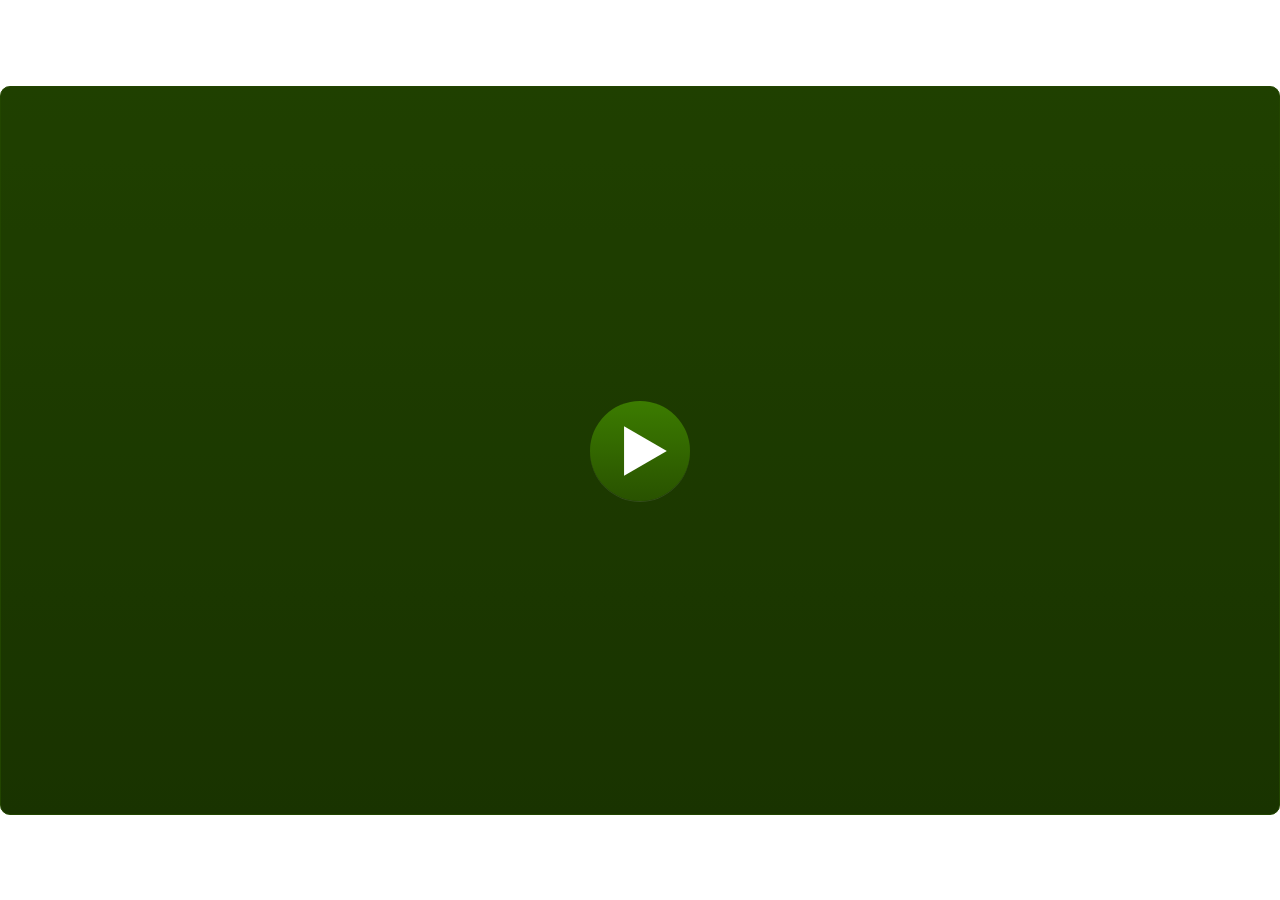
<file: index.html>
﻿<!doctype html>
<html lang="id-ID">
<head>
  <meta charset="utf-8">
  <!-- Created using Storyline 3 - http://www.articulate.com  -->
  <!-- version: 3.20.30234.0 -->
  <title>PILAR final</title>
  <meta http-equiv="x-ua-compatible" content="IE=edge"/>
  <meta name="viewport" content="width=device-width,initial-scale=1,user-scalable=no,shrink-to-fit=no,minimal-ui"/>
  <meta name="apple-mobile-web-app-capable" content="yes"/>
  <style>
    html, body { height: 100%; padding: 0; margin: 0 }
    #app { height: 100%; width: 100%; }
  </style>

  <script>
    window.DS = {};
    window.globals = {
      DATA_PATH_BASE: '',
      HAS_FRAME: true,
      HAS_SLIDE: true,

      lmsPresent: false,
      tinCanPresent: false,
      cmi5Present: false,
      aoSupport: false,
      scale: 'show all',
      captureRc: false,
      browserSize: 'optimal',
      bgColor: '#FFFFFF',
      features: '',
      themeName: 'classic',
      preloaderColor: '#FFFFFF',
      suppressAnalytics: false,
      productChannel: 'perpetual',
      publishSource: 'storyline',
      aid: '',
      cid: '4e39f830-13a8-4e72-bb50-4d7f17fdb47e',
      playerVersion: '3.20.30234.0',
      publishTimestamp: '2024-11-20T01:54:13.5301191Z',
      maxIosVideoElements: 10,
      connectionSettings: { },

      
      parseParams: function(qs) {
        if (window.globals.parsedParams != null) {
          return window.globals.parsedParams;
        }
        qs = (qs || window.location.search.substr(1)).split('+').join(' ');
        var params = {},
            tokens,
            re = /[?&]?([^=]+)=([^&]*)/g;

        while (tokens = re.exec(qs)) {
          params[decodeURIComponent(tokens[1]).trim()] =
            decodeURIComponent(tokens[2]).trim();
        }
        window.globals.parsedParams = params;
        return params;
      }

    };
  </script>
  <script>
    var isIe11 = ('ActiveXObject' in window || window.MSBlobBuilder != null)
      && window.msCrypto != null && !window.ActiveXObject;
    if (isIe11) {
      window.globals.unsupportedBrowser = true;
      document.write(atob('[base64]'));
    }
  </script>
  
  <script>window.THREE = { };</script>
  
</head>
<body style="background: #FFFFFF" class="cs-HTML theme-classic">
  <!-- 360 -->
  <script>!function(){var e,i=/iPhone/i,o=/iPod/i,n=/iPad/i,t=/\biOS-universal(?:.+)Mac\b/i,r=/\bAndroid(?:.+)Mobile\b/i,a=/Android/i,d=/(?:SD4930UR|\bSilk(?:.+)Mobile\b)/i,p=/Silk/i,l=/Windows Phone/i,u=/\bWindows(?:.+)ARM\b/i,b=/BlackBerry/i,s=/BB10/i,c=/Opera Mini/i,f=/\b(CriOS|Chrome)(?:.+)Mobile/i,h=/Mobile(?:.+)Firefox\b/i,v=function(e){return void 0!==e&&"MacIntel"===e.platform&&"number"==typeof e.maxTouchPoints&&e.maxTouchPoints>1&&"undefined"==typeof MSStream};e=function(e){var m={userAgent:"",platform:"",maxTouchPoints:0};e||"undefined"==typeof navigator?"string"==typeof e?m.userAgent=e:e&&e.userAgent&&(m={userAgent:e.userAgent,platform:e.platform,maxTouchPoints:e.maxTouchPoints||0}):m={userAgent:navigator.userAgent,platform:navigator.platform,maxTouchPoints:navigator.maxTouchPoints||0};var g=m.userAgent,y=g.split("[FBAN");void 0!==y[1]&&(g=y[0]),void 0!==(y=g.split("Twitter"))[1]&&(g=y[0]);var A=function(e){return function(i){return i.test(e)}}(g),w={apple:{phone:A(i)&&!A(l),ipod:A(o),tablet:!A(i)&&(A(n)||v(m))&&!A(l),universal:A(t),device:(A(i)||A(o)||A(n)||A(t)||v(m))&&!A(l)},amazon:{phone:A(d),tablet:!A(d)&&A(p),device:A(d)||A(p)},android:{phone:!A(l)&&A(d)||!A(l)&&A(r),tablet:!A(l)&&!A(d)&&!A(r)&&(A(p)||A(a)),device:!A(l)&&(A(d)||A(p)||A(r)||A(a))||A(/\bokhttp\b/i)},windows:{phone:A(l),tablet:A(u),device:A(l)||A(u)},other:{blackberry:A(b),blackberry10:A(s),opera:A(c),firefox:A(h),chrome:A(f),device:A(b)||A(s)||A(c)||A(h)||A(f)},any:!1,phone:!1,tablet:!1};return w.any=w.apple.device||w.android.device||w.windows.device||w.other.device,w.phone=w.apple.phone||w.android.phone||w.windows.phone,w.tablet=w.apple.tablet||w.android.tablet||w.windows.tablet,w}(),"object"==typeof exports&&"undefined"!=typeof module?module.exports=e:"function"==typeof define&&define.amd?define((function(){return e})):this.isMobile=e}();
    window.isMobile.apple.tablet = window.isMobile.apple.tablet ||
      (navigator.platform === 'MacIntel' && navigator.maxTouchPoints > 1);
    window.isMobile.apple.device = window.isMobile.apple.device || window.isMobile.apple.tablet;
    window.isMobile.tablet = window.isMobile.tablet || window.isMobile.apple.tablet;
    window.isMobile.any = window.isMobile.any || window.isMobile.apple.tablet;
  </script>

  <div id="focus-sink" tabindex="-1"></div>

  <div id="preso"></div>
  <script>
    (function() {

      var classTypes = [ 'desktop', 'mobile', 'phone', 'tablet' ];

      var addDeviceClasses = function(prefix, testObj) {
        var curr, i;
        for (i = 0; i < classTypes.length; i++) {
          curr = classTypes[i];
          if (testObj[curr]) {
            document.body.classList.add(prefix + curr);
          }
        }
      };

      var params = window.globals.parseParams(),
          isDevicePreview = params.devicepreview === '1',
          isPhoneOverride = params.deviceType === 'phone' || (isDevicePreview && params.phone == '1'),
          isTabletOverride = (params.deviceType === 'tablet' || isDevicePreview) && !isPhoneOverride,
          isMobileOverride = isPhoneOverride || isTabletOverride;

      var deviceView = {
        desktop: !window.isMobile.any && !isMobileOverride,
        mobile: window.isMobile.any || isMobileOverride,
        phone: isPhoneOverride || (window.isMobile.phone && !isTabletOverride),
        tablet: isTabletOverride || window.isMobile.tablet
      };

      window.globals.deviceView = deviceView;
      window.isMobile.desktop = !window.isMobile.any;
      window.isMobile.mobile = window.isMobile.any;

      addDeviceClasses('view-', deviceView);

    })();
  </script>
  
  <script src='story_content/user.js' type=text/javascript></script>
  <div class="slide-loader"></div>

  <script>
    if (window.globals.deviceView.isMobile) { var doc = document, loader = doc.body.querySelector('.slide-loader'); [ 1, 2, 3 ].forEach(function(n) { var d = doc.createElement('div'); d.style.backgroundColor = window.globals.preloaderColor; d.classList.add('mobile-loader-dot'); d.classList.add('dot' + n); loader.appendChild(d); }); }
  </script>

  <div class="mobile-load-title-overlay" style="display: none">
    <div class="mobile-load-title">PILAR final</div>
  </div>

  <div class="mobile-chrome-warning"></div>

  
<style>
  .warn-connection-dialog {
    display: none;
    background: transparent;
    pointer-events: none;
    position: fixed;
    left: 0;
    top: 0;
    width: 100%;
    height: 100%;
    z-index: 999;
  }

  .warn-connection-content {
    border-radius: 4px;
    background: white;
    border: 1px solid #E7E7E7;
    color: #333333;
    box-shadow: 0 2px 4px rgba(0, 0, 0, 0.25);
    transition: all 150ms ease-out;
    position: absolute;
    white-space: nowrap;
  }

  .view-phone.is-landscape .warn-connection-content {
    left: 23px;
    bottom: 23px;
  }

  .view-tablet.is-landscape .warn-connection-content {
    left: 50%;
    top: 20px;
    transform: translateX(-50%);
  }

  .is-portrait .warn-connection-content {
    transform: translate(-50%, calc(-100% - 15px));
  }

  .warn-connection-content p {
    display: inline-block;
    margin: 0 8px 0 0;
    line-height: 33px;
    font-size: 11px;
  }

  .warn-connection-content svg {
    position: relative;
    vertical-align: middle;
    margin: 0 2px 2px 8px;
  }

  .view-desktop .warn-connection-content {
    left: 1.5em;
    bottom: 1.5em;
  }

  .view-desktop .warn-connection-content p {
    font-size: 1.1em;
  }

  .is-offline .warn-connection-dialog {
    display: block;
  }

  .is-offline .cs-panel * {
    pointer-events: none !important;
  }

  .is-offline .cs-panel {
    pointer-events: all !important;
  }

  .is-offline #nav-controls * {
    pointer-events: none !important;
  }

  .is-offline #nav-controls {
    pointer-events: all !important;
  }
</style>

<div class="warn-connection-dialog">
  <div class="warn-connection-content">
    <svg width="17" height="15" viewBox="0 0 17 15" xmlns="http://www.w3.org/2000/svg">
      <path fill="#8F0000" stroke="white" d="M16.07,12.98 L15.88,12.23 L9.51,1.21 C8.97,0.26,7.6,0.26,7.06,1.21 L0.69,12.23 C0.15,13.16,0.81,14.36,1.91,14.36 H14.65 C15.47,14.36,16.05,13.7,16.07,12.98 Z"/>
      <path fill="white" stroke="white" d="M8.58,5.5 C8.35,5.28,8.5,5.35,8.21,5.32 C8.09,5.35,7.97,5.49,7.96,5.67 C7.97,5.79,7.98,5.92,7.98,6.04 L7.98,6.04 C7.99,6.17,8,6.31,8.01,6.43 L8.01,6.44 C8.03,6.92,8.06,7.41,8.09,7.9 L8.09,7.9 C8.12,8.39,8.14,8.88,8.17,9.37 C8.17,9.39,8.18,9.42,8.2,9.44 C8.23,9.46,8.25,9.47,8.28,9.47 C8.31,9.47,8.34,9.46,8.35,9.44 C8.37,9.43,8.38,9.4,8.39,9.35 L8.39,9.34 C8.39,9.24,8.4,9.15,8.4,9.05 L8.4,9.05 C8.41,8.96,8.41,8.86,8.42,8.75 C8.43,8.44,8.45,8.12,8.47,7.81 L8.47,7.81 C8.49,7.49,8.51,7.18,8.53,6.87 C8.55,6.46,8.56,6.05,8.59,5.64 L8.6,5.62 C8.6,5.57,8.59,5.53,8.58,5.5 L8.21,5.32 Z"/>
      <circle fill="white" stroke="white" cx="8.3" cy="11.35" r="0.3"/>
    </svg>
    <p>You are offline. Trying to reconnect...</p>
  </div>
</div>

<script>
  (function() {
    window.DS.connection = {
      warningShown: false,
      assets: {},
      loadingAssetGroup: false,
      retryDelay: 500
    };

    // @TODO this is POC code and can be cleaned up a bit more if we move forward
    // with the feature



    // The `window.globals.features` variable must be set in `webpack.dev.config` when testing locally - it is not enough
    // to have it in the data - but it must be set there as well.
    var useConnectionMessages = window.AbortController != null &&
      window.location.protocol != 'file:' &&
      window.globals.features.indexOf('ConnectionMessages') != -1;

    window.DS.connection.useConnectionMessages = useConnectionMessages

    var assetCount = 0;
    var checkLoadedId;
    var connectionSettings = window.globals.connectionSettings;

    if (useConnectionMessages && connectionSettings != null) {
      var contentEl = document.querySelector('.warn-connection-content');
      var messageEl = contentEl.querySelector('p')

      if (connectionSettings.useDarkTheme) {
        contentEl.style.borderColor = '#BABBBA';
        contentEl.style.backgroundColor = '#282828';
        contentEl.style.color = '#FFFFFF';
      }

      if (connectionSettings.message != null) {
        messageEl.textContent = window.decodeURIComponent(connectionSettings.message);
      }
    }

    function checkAssetsReady() {
      for (var i in DS.connection.assets) {
        if (!DS.connection.assets[i].success) {
          return false;
        }
      }
      return true;
    }

    function stopAssetGroup() {
      if (!useConnectionMessages) { return; }

      assetCount = 0;

      DS.connection.oldAssetGroup = DS.connection.assets;
      DS.connection.assets = {};
      DS.connection.loadingAssetGroup = false;
      clearInterval(checkLoadedId);
    }

    function startAssetGroup() {
      if (!useConnectionMessages) { return; }
      var ticks = 0;
      clearInterval(checkLoadedId);
      checkLoadedId = setInterval(function() {
        var loaded = 0;
        if (assetCount === 0 && loaded === 0) {
          clearInterval(checkLoadedId);
          return;
        }

        for (var i in DS.connection.assets) {
          if (DS.connection.assets[i].success) {
            loaded++;
          }
        }

        if (assetCount === loaded && checkAssetsReady()) {
          for (var i in DS.connection.assets) {
            if (DS.connection.assets[i].action) {
              DS.connection.assets[i].action();
            }
          }
          hideWarning();
          stopAssetGroup();
        }
      }, 100)
    }

    function requiredAsset(url, action, retry, type) {
      if (!useConnectionMessages) { return; }
      if (DS.connection.assets[url]) { return; }

      DS.connection.assets[url] = {
        success: false, action: action, retry: retry, type: type
      };
      assetCount = Object.keys(DS.connection.assets).length;
      if (!DS.connection.loadingAssetGroup) {
        startAssetGroup();
      }
      DS.connection.loadingAssetGroup = true;
    }

    function assetLoaded(url) {
      if (!useConnectionMessages) { return; }
      if (DS.connection.assets[url]) {
        DS.connection.assets[url].success = true;
      }
    }

    function assetFailed(url) {
      if (!useConnectionMessages) { return; }
      if (!DS.connection.assets[url]) {
        if (/\.js$/.test(url)) {
          setTimeout(function() {
            if (DS.connection.lastSlideLoaded != null) {
              DS.connection.lastSlideLoaded();
            }
          }, DS.connection.retryDelay);
        }
        return;
      }
      if (!DS.connection.warningShown) { showWarning(); }
      if (DS.connection.assets[url].retry) {
        setTimeout(function() {
          if (!DS.connection.assets[url].success) {
            DS.connection.assets[url].retry()
          }
        }, DS.connection.retryDelay);
      }
    }

    function hideWarning() {
      document.body.classList.remove('is-offline');
      DS.connection.warningShown = false;
    }
    DS.connection.hideWarning = hideWarning

    function showWarning(btn) {
      document.body.classList.add('is-offline')
      DS.connection.warningShown = true;
      updateWarningPosition();
    }

    function updateWarningPosition() {
      if (!DS.connection.warningShown) {
        return;
      }

      var isPortrait = document.body.classList.contains('is-portrait');
      var warningEl = document.querySelector('.warn-connection-content');

      if (isPortrait) {
        var slide = document.querySelector('.primary-slide');
        var slideRect = slide.getBoundingClientRect();

        warningEl.style.top = `${slideRect.top}px`
        warningEl.style.left = `${slideRect.left + slideRect.width / 2}px`
      } else {
        warningEl.style.top = null;
        warningEl.style.left = null;
      }

      window.requestAnimationFrame(updateWarningPosition);
    }

    // these will all be noops if the feature flag isn't set in
    // the data and `window.globals.features`
    DS.connection.requiredAsset = requiredAsset;
    DS.connection.assetLoaded = assetLoaded;
    DS.connection.assetFailed = assetFailed;
    DS.connection.stopAssetGroup = stopAssetGroup;
    DS.connection.startAssetGroup = startAssetGroup;
  })();
</script>


  <script>
    
    if (window.autoSpider && window.vInterfaceObject) {
      document.querySelector('.mobile-load-title-overlay').style.display = 'none';
    }
  </script>

  

  <link rel="stylesheet" href="html5/data/css/output.min.css" data-noprefix/>
</body>
<script src="html5/lib/scripts/bootstrapper.min.js"></script>
</html>
</file>
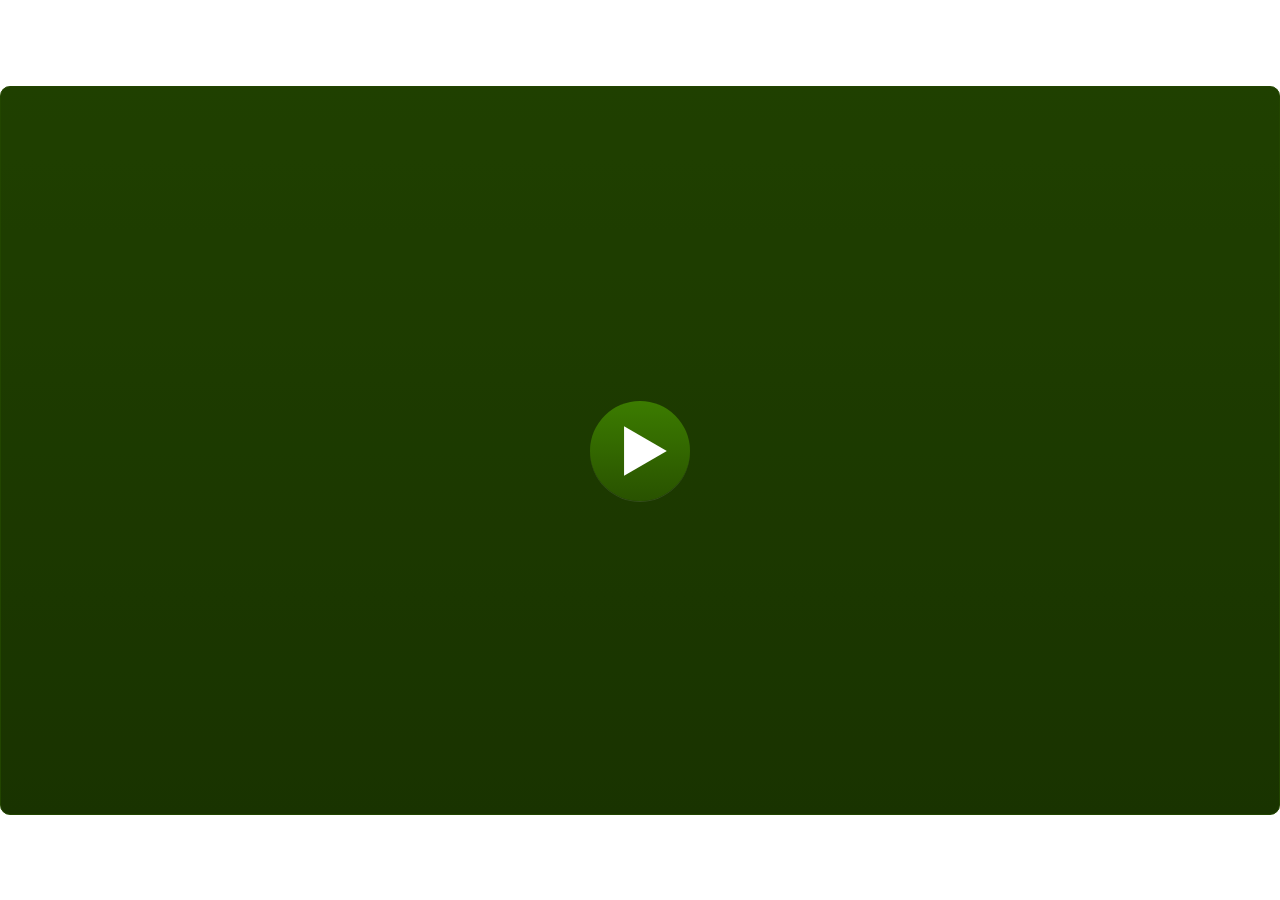
<file: story.html>
﻿<!doctype html>
<html lang="id-ID">
<head>
  <meta charset="utf-8">
  <!-- Created using Storyline 3 - http://www.articulate.com  -->
  <!-- version: 3.20.30234.0 -->
  <title>PILAR final</title>
  <meta http-equiv="x-ua-compatible" content="IE=edge"/>
  <meta name="viewport" content="width=device-width,initial-scale=1,user-scalable=no,shrink-to-fit=no,minimal-ui"/>
  <meta name="apple-mobile-web-app-capable" content="yes"/>
  <style>
    html, body { height: 100%; padding: 0; margin: 0 }
    #app { height: 100%; width: 100%; }
  </style>

  <script>
    window.DS = {};
    window.globals = {
      DATA_PATH_BASE: '',
      HAS_FRAME: true,
      HAS_SLIDE: true,

      lmsPresent: false,
      tinCanPresent: false,
      cmi5Present: false,
      aoSupport: false,
      scale: 'show all',
      captureRc: false,
      browserSize: 'optimal',
      bgColor: '#FFFFFF',
      features: '',
      themeName: 'classic',
      preloaderColor: '#FFFFFF',
      suppressAnalytics: false,
      productChannel: 'perpetual',
      publishSource: 'storyline',
      aid: '',
      cid: '4e39f830-13a8-4e72-bb50-4d7f17fdb47e',
      playerVersion: '3.20.30234.0',
      publishTimestamp: '2024-11-20T01:54:13.5301191Z',
      maxIosVideoElements: 10,
      connectionSettings: { },

      
      parseParams: function(qs) {
        if (window.globals.parsedParams != null) {
          return window.globals.parsedParams;
        }
        qs = (qs || window.location.search.substr(1)).split('+').join(' ');
        var params = {},
            tokens,
            re = /[?&]?([^=]+)=([^&]*)/g;

        while (tokens = re.exec(qs)) {
          params[decodeURIComponent(tokens[1]).trim()] =
            decodeURIComponent(tokens[2]).trim();
        }
        window.globals.parsedParams = params;
        return params;
      }

    };
  </script>
  <script>
    var isIe11 = ('ActiveXObject' in window || window.MSBlobBuilder != null)
      && window.msCrypto != null && !window.ActiveXObject;
    if (isIe11) {
      window.globals.unsupportedBrowser = true;
      document.write(atob('[base64]'));
    }
  </script>
  
  <script>window.THREE = { };</script>
  
</head>
<body style="background: #FFFFFF" class="cs-HTML theme-classic">
  <!-- 360 -->
  <script>!function(){var e,i=/iPhone/i,o=/iPod/i,n=/iPad/i,t=/\biOS-universal(?:.+)Mac\b/i,r=/\bAndroid(?:.+)Mobile\b/i,a=/Android/i,d=/(?:SD4930UR|\bSilk(?:.+)Mobile\b)/i,p=/Silk/i,l=/Windows Phone/i,u=/\bWindows(?:.+)ARM\b/i,b=/BlackBerry/i,s=/BB10/i,c=/Opera Mini/i,f=/\b(CriOS|Chrome)(?:.+)Mobile/i,h=/Mobile(?:.+)Firefox\b/i,v=function(e){return void 0!==e&&"MacIntel"===e.platform&&"number"==typeof e.maxTouchPoints&&e.maxTouchPoints>1&&"undefined"==typeof MSStream};e=function(e){var m={userAgent:"",platform:"",maxTouchPoints:0};e||"undefined"==typeof navigator?"string"==typeof e?m.userAgent=e:e&&e.userAgent&&(m={userAgent:e.userAgent,platform:e.platform,maxTouchPoints:e.maxTouchPoints||0}):m={userAgent:navigator.userAgent,platform:navigator.platform,maxTouchPoints:navigator.maxTouchPoints||0};var g=m.userAgent,y=g.split("[FBAN");void 0!==y[1]&&(g=y[0]),void 0!==(y=g.split("Twitter"))[1]&&(g=y[0]);var A=function(e){return function(i){return i.test(e)}}(g),w={apple:{phone:A(i)&&!A(l),ipod:A(o),tablet:!A(i)&&(A(n)||v(m))&&!A(l),universal:A(t),device:(A(i)||A(o)||A(n)||A(t)||v(m))&&!A(l)},amazon:{phone:A(d),tablet:!A(d)&&A(p),device:A(d)||A(p)},android:{phone:!A(l)&&A(d)||!A(l)&&A(r),tablet:!A(l)&&!A(d)&&!A(r)&&(A(p)||A(a)),device:!A(l)&&(A(d)||A(p)||A(r)||A(a))||A(/\bokhttp\b/i)},windows:{phone:A(l),tablet:A(u),device:A(l)||A(u)},other:{blackberry:A(b),blackberry10:A(s),opera:A(c),firefox:A(h),chrome:A(f),device:A(b)||A(s)||A(c)||A(h)||A(f)},any:!1,phone:!1,tablet:!1};return w.any=w.apple.device||w.android.device||w.windows.device||w.other.device,w.phone=w.apple.phone||w.android.phone||w.windows.phone,w.tablet=w.apple.tablet||w.android.tablet||w.windows.tablet,w}(),"object"==typeof exports&&"undefined"!=typeof module?module.exports=e:"function"==typeof define&&define.amd?define((function(){return e})):this.isMobile=e}();
    window.isMobile.apple.tablet = window.isMobile.apple.tablet ||
      (navigator.platform === 'MacIntel' && navigator.maxTouchPoints > 1);
    window.isMobile.apple.device = window.isMobile.apple.device || window.isMobile.apple.tablet;
    window.isMobile.tablet = window.isMobile.tablet || window.isMobile.apple.tablet;
    window.isMobile.any = window.isMobile.any || window.isMobile.apple.tablet;
  </script>

  <div id="focus-sink" tabindex="-1"></div>

  <div id="preso"></div>
  <script>
    (function() {

      var classTypes = [ 'desktop', 'mobile', 'phone', 'tablet' ];

      var addDeviceClasses = function(prefix, testObj) {
        var curr, i;
        for (i = 0; i < classTypes.length; i++) {
          curr = classTypes[i];
          if (testObj[curr]) {
            document.body.classList.add(prefix + curr);
          }
        }
      };

      var params = window.globals.parseParams(),
          isDevicePreview = params.devicepreview === '1',
          isPhoneOverride = params.deviceType === 'phone' || (isDevicePreview && params.phone == '1'),
          isTabletOverride = (params.deviceType === 'tablet' || isDevicePreview) && !isPhoneOverride,
          isMobileOverride = isPhoneOverride || isTabletOverride;

      var deviceView = {
        desktop: !window.isMobile.any && !isMobileOverride,
        mobile: window.isMobile.any || isMobileOverride,
        phone: isPhoneOverride || (window.isMobile.phone && !isTabletOverride),
        tablet: isTabletOverride || window.isMobile.tablet
      };

      window.globals.deviceView = deviceView;
      window.isMobile.desktop = !window.isMobile.any;
      window.isMobile.mobile = window.isMobile.any;

      addDeviceClasses('view-', deviceView);

    })();
  </script>
  
  <script src='story_content/user.js' type=text/javascript></script>
  <div class="slide-loader"></div>

  <script>
    if (window.globals.deviceView.isMobile) { var doc = document, loader = doc.body.querySelector('.slide-loader'); [ 1, 2, 3 ].forEach(function(n) { var d = doc.createElement('div'); d.style.backgroundColor = window.globals.preloaderColor; d.classList.add('mobile-loader-dot'); d.classList.add('dot' + n); loader.appendChild(d); }); }
  </script>

  <div class="mobile-load-title-overlay" style="display: none">
    <div class="mobile-load-title">PILAR final</div>
  </div>

  <div class="mobile-chrome-warning"></div>

  
<style>
  .warn-connection-dialog {
    display: none;
    background: transparent;
    pointer-events: none;
    position: fixed;
    left: 0;
    top: 0;
    width: 100%;
    height: 100%;
    z-index: 999;
  }

  .warn-connection-content {
    border-radius: 4px;
    background: white;
    border: 1px solid #E7E7E7;
    color: #333333;
    box-shadow: 0 2px 4px rgba(0, 0, 0, 0.25);
    transition: all 150ms ease-out;
    position: absolute;
    white-space: nowrap;
  }

  .view-phone.is-landscape .warn-connection-content {
    left: 23px;
    bottom: 23px;
  }

  .view-tablet.is-landscape .warn-connection-content {
    left: 50%;
    top: 20px;
    transform: translateX(-50%);
  }

  .is-portrait .warn-connection-content {
    transform: translate(-50%, calc(-100% - 15px));
  }

  .warn-connection-content p {
    display: inline-block;
    margin: 0 8px 0 0;
    line-height: 33px;
    font-size: 11px;
  }

  .warn-connection-content svg {
    position: relative;
    vertical-align: middle;
    margin: 0 2px 2px 8px;
  }

  .view-desktop .warn-connection-content {
    left: 1.5em;
    bottom: 1.5em;
  }

  .view-desktop .warn-connection-content p {
    font-size: 1.1em;
  }

  .is-offline .warn-connection-dialog {
    display: block;
  }

  .is-offline .cs-panel * {
    pointer-events: none !important;
  }

  .is-offline .cs-panel {
    pointer-events: all !important;
  }

  .is-offline #nav-controls * {
    pointer-events: none !important;
  }

  .is-offline #nav-controls {
    pointer-events: all !important;
  }
</style>

<div class="warn-connection-dialog">
  <div class="warn-connection-content">
    <svg width="17" height="15" viewBox="0 0 17 15" xmlns="http://www.w3.org/2000/svg">
      <path fill="#8F0000" stroke="white" d="M16.07,12.98 L15.88,12.23 L9.51,1.21 C8.97,0.26,7.6,0.26,7.06,1.21 L0.69,12.23 C0.15,13.16,0.81,14.36,1.91,14.36 H14.65 C15.47,14.36,16.05,13.7,16.07,12.98 Z"/>
      <path fill="white" stroke="white" d="M8.58,5.5 C8.35,5.28,8.5,5.35,8.21,5.32 C8.09,5.35,7.97,5.49,7.96,5.67 C7.97,5.79,7.98,5.92,7.98,6.04 L7.98,6.04 C7.99,6.17,8,6.31,8.01,6.43 L8.01,6.44 C8.03,6.92,8.06,7.41,8.09,7.9 L8.09,7.9 C8.12,8.39,8.14,8.88,8.17,9.37 C8.17,9.39,8.18,9.42,8.2,9.44 C8.23,9.46,8.25,9.47,8.28,9.47 C8.31,9.47,8.34,9.46,8.35,9.44 C8.37,9.43,8.38,9.4,8.39,9.35 L8.39,9.34 C8.39,9.24,8.4,9.15,8.4,9.05 L8.4,9.05 C8.41,8.96,8.41,8.86,8.42,8.75 C8.43,8.44,8.45,8.12,8.47,7.81 L8.47,7.81 C8.49,7.49,8.51,7.18,8.53,6.87 C8.55,6.46,8.56,6.05,8.59,5.64 L8.6,5.62 C8.6,5.57,8.59,5.53,8.58,5.5 L8.21,5.32 Z"/>
      <circle fill="white" stroke="white" cx="8.3" cy="11.35" r="0.3"/>
    </svg>
    <p>You are offline. Trying to reconnect...</p>
  </div>
</div>

<script>
  (function() {
    window.DS.connection = {
      warningShown: false,
      assets: {},
      loadingAssetGroup: false,
      retryDelay: 500
    };

    // @TODO this is POC code and can be cleaned up a bit more if we move forward
    // with the feature



    // The `window.globals.features` variable must be set in `webpack.dev.config` when testing locally - it is not enough
    // to have it in the data - but it must be set there as well.
    var useConnectionMessages = window.AbortController != null &&
      window.location.protocol != 'file:' &&
      window.globals.features.indexOf('ConnectionMessages') != -1;

    window.DS.connection.useConnectionMessages = useConnectionMessages

    var assetCount = 0;
    var checkLoadedId;
    var connectionSettings = window.globals.connectionSettings;

    if (useConnectionMessages && connectionSettings != null) {
      var contentEl = document.querySelector('.warn-connection-content');
      var messageEl = contentEl.querySelector('p')

      if (connectionSettings.useDarkTheme) {
        contentEl.style.borderColor = '#BABBBA';
        contentEl.style.backgroundColor = '#282828';
        contentEl.style.color = '#FFFFFF';
      }

      if (connectionSettings.message != null) {
        messageEl.textContent = window.decodeURIComponent(connectionSettings.message);
      }
    }

    function checkAssetsReady() {
      for (var i in DS.connection.assets) {
        if (!DS.connection.assets[i].success) {
          return false;
        }
      }
      return true;
    }

    function stopAssetGroup() {
      if (!useConnectionMessages) { return; }

      assetCount = 0;

      DS.connection.oldAssetGroup = DS.connection.assets;
      DS.connection.assets = {};
      DS.connection.loadingAssetGroup = false;
      clearInterval(checkLoadedId);
    }

    function startAssetGroup() {
      if (!useConnectionMessages) { return; }
      var ticks = 0;
      clearInterval(checkLoadedId);
      checkLoadedId = setInterval(function() {
        var loaded = 0;
        if (assetCount === 0 && loaded === 0) {
          clearInterval(checkLoadedId);
          return;
        }

        for (var i in DS.connection.assets) {
          if (DS.connection.assets[i].success) {
            loaded++;
          }
        }

        if (assetCount === loaded && checkAssetsReady()) {
          for (var i in DS.connection.assets) {
            if (DS.connection.assets[i].action) {
              DS.connection.assets[i].action();
            }
          }
          hideWarning();
          stopAssetGroup();
        }
      }, 100)
    }

    function requiredAsset(url, action, retry, type) {
      if (!useConnectionMessages) { return; }
      if (DS.connection.assets[url]) { return; }

      DS.connection.assets[url] = {
        success: false, action: action, retry: retry, type: type
      };
      assetCount = Object.keys(DS.connection.assets).length;
      if (!DS.connection.loadingAssetGroup) {
        startAssetGroup();
      }
      DS.connection.loadingAssetGroup = true;
    }

    function assetLoaded(url) {
      if (!useConnectionMessages) { return; }
      if (DS.connection.assets[url]) {
        DS.connection.assets[url].success = true;
      }
    }

    function assetFailed(url) {
      if (!useConnectionMessages) { return; }
      if (!DS.connection.assets[url]) {
        if (/\.js$/.test(url)) {
          setTimeout(function() {
            if (DS.connection.lastSlideLoaded != null) {
              DS.connection.lastSlideLoaded();
            }
          }, DS.connection.retryDelay);
        }
        return;
      }
      if (!DS.connection.warningShown) { showWarning(); }
      if (DS.connection.assets[url].retry) {
        setTimeout(function() {
          if (!DS.connection.assets[url].success) {
            DS.connection.assets[url].retry()
          }
        }, DS.connection.retryDelay);
      }
    }

    function hideWarning() {
      document.body.classList.remove('is-offline');
      DS.connection.warningShown = false;
    }
    DS.connection.hideWarning = hideWarning

    function showWarning(btn) {
      document.body.classList.add('is-offline')
      DS.connection.warningShown = true;
      updateWarningPosition();
    }

    function updateWarningPosition() {
      if (!DS.connection.warningShown) {
        return;
      }

      var isPortrait = document.body.classList.contains('is-portrait');
      var warningEl = document.querySelector('.warn-connection-content');

      if (isPortrait) {
        var slide = document.querySelector('.primary-slide');
        var slideRect = slide.getBoundingClientRect();

        warningEl.style.top = `${slideRect.top}px`
        warningEl.style.left = `${slideRect.left + slideRect.width / 2}px`
      } else {
        warningEl.style.top = null;
        warningEl.style.left = null;
      }

      window.requestAnimationFrame(updateWarningPosition);
    }

    // these will all be noops if the feature flag isn't set in
    // the data and `window.globals.features`
    DS.connection.requiredAsset = requiredAsset;
    DS.connection.assetLoaded = assetLoaded;
    DS.connection.assetFailed = assetFailed;
    DS.connection.stopAssetGroup = stopAssetGroup;
    DS.connection.startAssetGroup = startAssetGroup;
  })();
</script>


  <script>
    
    if (window.autoSpider && window.vInterfaceObject) {
      document.querySelector('.mobile-load-title-overlay').style.display = 'none';
    }
  </script>

  

  <link rel="stylesheet" href="html5/data/css/output.min.css" data-noprefix/>
</body>
<script src="html5/lib/scripts/bootstrapper.min.js"></script>
</html>
</file>
<file: html5/data/css/output.min.css>
@font-face {
  font-family: 'Open SansBold CharsBold11BC2665';
  src: url('[data-uri]');
  font-style: normal;
  font-weight: normal;
}
@font-face {
  font-family: 'Open Sans Charset1_ 5yP2304EA33';
  src: url('[data-uri]');
  font-style: normal;
  font-weight: normal;
}
@font-face {
  font-family: 'Open Sans Charset0_v9TY33EDE6F2';
  src: url('[data-uri]');
  font-style: normal;
  font-weight: normal;
}
@font-face {
  font-family: 'Open SansBold CharsBoldE47A47C6';
  src: url('[data-uri]');
  font-style: normal;
  font-weight: normal;
}
.cs-npnxnanbnsnfns00000000001 .cs-infopanel  {
  box-shadow: 0 1px 0 rgba(37, 75, 0, 1);
  background: rgba(255, 255, 255, 1);
}
.cs-npnxnanbnsnfns00000000001 .cs-infopanel .cs-link {
  color: rgba(124, 34, 128, 1);
}
.cs-npnxnanbnsnfns00000000001 .cs-infopanel .cs-link:hover {
  color: rgba(0, 0, 238, 1);
}
.cs-npnxnanbnsnfns00000000001 .cs-infopanel .cs-name {
  color: rgba(68, 68, 68, 1);
}
.cs-npnxnanbnsnfns00000000001 .cs-infopanel .cs-title {
  color: rgba(153, 153, 153, 1);
}
.cs-npnxnanbnsnfns00000000001 .cs-infopanelpopup  {
  box-shadow: 0 1px 0 rgba(184, 184, 184, 1);
  background: linear-gradient(180deg, rgba(49, 99, 0, 1) 0%, rgba(39, 79, 0, 1) 100%);
}
.cs-npnxnanbnsnfns00000000001 .cs-infopanelpopup .cs-link {
  color: rgba(255, 255, 255, 1);
}
.cs-npnxnanbnsnfns00000000001 .cs-infopanelpopup .cs-link:hover {
  color: rgba(138, 217, 75, 1);
}
.cs-npnxnanbnsnfns00000000001 .cs-infopanelpopup .cs-name {
  color: rgba(175, 221, 130, 1);
}
.cs-npnxnanbnsnfns00000000001 .cs-infopanelpopup .cs-bio {
  color: rgba(255, 255, 255, 1);
}
.cs-npnxnanbnsnfns00000000001 .cs-timer  {
  color: rgba(255, 255, 255, 1);
}
.cs-npnxnanbnsnfns00000000001 .cs-duration stop:first-child {
  stop-color: rgba(0, 215, 255, 1);
}
.cs-npnxnanbnsnfns00000000001 .cs-duration stop:last-child {
  stop-color: rgba(0, 171, 255, 1);
}
.cs-npnxnanbnsnfns00000000001 .cs-elapsed stop:first-child {
  stop-color: rgba(254, 227, 71, 1);
}
.cs-npnxnanbnsnfns00000000001 .cs-elapsed stop:last-child {
  stop-color: rgba(252, 204, 42, 1);
}
.cs-npnxnanbnsnfns00000000001 .cs-timer .cs-pie .cs-innerstroke {
  stroke: rgba(199, 199, 199, 1);
}
.cs-npnxnanbnsnfns00000000001 .cs-timer .cs-pie .cs-innerborder {
  stroke: rgba(255, 255, 255, 1);
}
.cs-npnxnanbnsnfns00000000001 .cs-window  {
  box-shadow: 0 8px 5px rgba(0, 0, 0, 0.2);
  border-color: rgba(49, 99, 0, 1);
  background: rgba(72, 138, 2, 1);
  color: rgba(255, 255, 255, 1);
}
.cs-npnxnanbnsnfns00000000001 .cs-window .cs-diva {
  border-color: rgba(98, 139, 66, 1);
}
.cs-npnxnanbnsnfns00000000001 .cs-window .cs-divb {
  border-color: rgba(42, 84, 0, 1);
}
.cs-npnxnanbnsnfns00000000001 .cs-editor .cs-editor-slide {
  color: rgba(255, 255, 255, 1);
}
.cs-npnxnanbnsnfns00000000001 .cs-editor .cs-editor-html {
  color: rgba(255, 255, 255, 1);
}
.cs-npnxnanbnsnfns00000000001 .cs-editor .cs-editor-button {
  text-shadow: 0 1px 0 rgba(36, 73, 0, 1);
  color: rgba(255, 255, 255, 1);
  border-color: rgba(33, 68, 0, 1);
  background: linear-gradient(180deg, rgba(60, 124, 0, 1) 0%, rgba(41, 82, 0, 1) 100%);
}
.cs-npnxnanbnsnfns00000000001 .cs-editor .cs-editor-button:hover {
  background: linear-gradient(180deg, rgba(66, 142, 0, 1) 0%, rgba(34, 68, 0, 1) 100%);
}
.cs-npnxnanbnsnfns00000000001 .cs-editor .cs-editor-button:active {
  background: linear-gradient(180deg, rgba(46, 93, 0, 1) 0%, rgba(54, 109, 0, 1) 100%);
}
.cs-npnxnanbnsnfns00000000001 .cs-listitem  {
  color: rgba(255, 255, 255, 1);
  border-color: rgba(53, 105, 1, 1);
}
.cs-npnxnanbnsnfns00000000001 .cs-listitem.cs-viewed {
  color: rgba(138, 217, 75, 1);
}
.cs-npnxnanbnsnfns00000000001 .cs-listitem.cs-selected {
  color: rgba(255, 255, 255, 1);
  background: rgba(60, 138, 1, 1);
}
.cs-npnxnanbnsnfns00000000001 .cs-listitem.cs-selected:hover {
  background: rgba(60, 138, 1, 1);
}
.cs-npnxnanbnsnfns00000000001 .cs-listitem.cs-selected.hover {
  background: rgba(60, 138, 1, 1);
}
.cs-npnxnanbnsnfns00000000001 .cs-listitem.cs-selected:focus {
  background: rgba(60, 138, 1, 1);
}
.cs-npnxnanbnsnfns00000000001 .cs-listitem .cs-icon-carrot {
  fill: rgba(255, 255, 255, 1);
}
.cs-npnxnanbnsnfns00000000001 .cs-listitem .cs-icon-carrot .cs-shadow {
  fill: rgba(42, 84, 0, 1);
}
.cs-npnxnanbnsnfns00000000001 .cs-listitem:hover {
  background: rgba(51, 103, 0, 1);
}
.cs-npnxnanbnsnfns00000000001 .cs-listitem.hover {
  background: rgba(51, 103, 0, 1);
}
.cs-npnxnanbnsnfns00000000001 .cs-listitem:focus {
  background: rgba(51, 103, 0, 1);
}
.cs-npnxnanbnsnfns00000000001 .cs-glossary  {
  color: rgba(255, 255, 255, 1);
}
.cs-npnxnanbnsnfns00000000001 .cs-glossary .cs-scrolling-panel {
  background: rgba(53, 107, 0, 1);
}
.cs-npnxnanbnsnfns00000000001 .cs-glossary .cs-term.cs-selected .cs-choice-list-trigger {
  color: rgba(255, 255, 255, 1);
  background: rgba(60, 138, 1, 1);
}
.cs-npnxnanbnsnfns00000000001 .cs-glossary .cs-term.cs-selected .cs-choice-list-trigger:focus {
  color: rgba(255, 255, 255, 1);
  background: rgba(60, 138, 1, 1);
}
.cs-npnxnanbnsnfns00000000001 .cs-glossary .cs-term:hover .cs-choice-list-trigger {
  background: rgba(53, 105, 0, 1);
}
.cs-npnxnanbnsnfns00000000001 .cs-glossary .cs-term.hover .cs-choice-list-trigger {
  background: rgba(53, 105, 0, 1);
}
.cs-npnxnanbnsnfns00000000001 .cs-glossary .cs-term .cs-choice-list-trigger:focus {
  background: rgba(53, 105, 0, 1);
}
.cs-npnxnanbnsnfns00000000001 .cs-glossary .cs-diva {
  border-color: rgba(44, 89, 0, 1);
}
.cs-npnxnanbnsnfns00000000001 .cs-glossary .cs-divb {
  border-color: rgba(44, 89, 0, 1);
}
.cs-npnxnanbnsnfns00000000001 .cs-glossary .cs-divc {
  border-color: rgba(65, 136, 1, 1);
}
.cs-npnxnanbnsnfns00000000001 .cs-glossary .cs-heading {
  color: rgba(255, 255, 255, 1);
}
.cs-npnxnanbnsnfns00000000001 .cs-resource .cs-separator {
  border-color: rgba(53, 105, 1, 1);
}
.cs-npnxnanbnsnfns00000000001 .cs-outline  {
  color: rgba(45, 45, 45, 1);
}
.cs-npnxnanbnsnfns00000000001 .cs-outline .cs-diva {
  border-color: rgba(46, 94, 0, 1);
}
.cs-npnxnanbnsnfns00000000001 .cs-outline .cs-divb {
  border-color: rgba(63, 121, 10, 1);
}
.cs-npnxnanbnsnfns00000000001 .cs-outline .cs-divc {
  border-color: rgba(53, 105, 1, 1);
}
.cs-npnxnanbnsnfns00000000001 .cs-outline .cs-search-filter:hover {
  color: rgba(138, 217, 75, 1);
}
.cs-npnxnanbnsnfns00000000001 .cs-outline .cs-search-filter.hover {
  color: rgba(138, 217, 75, 1);
}
.cs-npnxnanbnsnfns00000000001 .cs-transcript  {
  color: rgba(255, 255, 255, 1);
}
.cs-npnxnanbnsnfns00000000001 .cs-transcript .cs-div {
  border-color: rgba(53, 105, 1, 1);
}
.cs-npnxnanbnsnfns00000000001 .cs-tabs:not(.topmenu-item) {
  color: rgba(175, 221, 130, 1);
}
.cs-npnxnanbnsnfns00000000001 .cs-tabs .cs-inner-button:not(.topmenu-item) {
  text-shadow: 0 1px 0 rgba(33, 68, 0, 1);
}
.cs-npnxnanbnsnfns00000000001 .cs-tabs:hover:not(.topmenu-item) {
  color: rgba(255, 255, 255, 1);
}
.cs-npnxnanbnsnfns00000000001 .cs-tabs.cs-selected {
  background: rgba(59, 121, 1, 1);
  color: rgba(255, 255, 255, 1);
}
.cs-npnxnanbnsnfns00000000001 .cs-seekcontrol  {
  background: linear-gradient(180deg, rgba(60, 124, 0, 1) 0%, rgba(41, 83, 0, 1) 100%);
  border-color: rgba(33, 68, 0, 1);
}
.cs-npnxnanbnsnfns00000000001 .cs-seekcontrol .cs-button:hover .cs-icon {
  fill: rgba(193, 237, 150, 1);
}
.cs-npnxnanbnsnfns00000000001 .cs-seekcontrol .cs-button.hover .cs-icon {
  fill: rgba(193, 237, 150, 1);
}
.cs-npnxnanbnsnfns00000000001 .cs-seekcontrol .cs-button .cs-icon-shadow {
  fill: rgba(41, 84, 0, 1);
}
.cs-npnxnanbnsnfns00000000001 .cs-seekcontrol .cs-button .cs-icon {
  fill: rgba(255, 255, 255, 1);
}
.cs-npnxnanbnsnfns00000000001 .cs-seekcontrol .cs-seek .cs-fill {
  background: rgba(255, 255, 255, 1);
}
.cs-npnxnanbnsnfns00000000001 .cs-seekcontrol .cs-seek {
  background: rgba(43, 86, 0, 1);
  border-color: rgba(39, 79, 0, 1);
}
.cs-npnxnanbnsnfns00000000001 .cs-searchinput .cs-input {
  color: rgba(45, 45, 45, 1);
  border-color: rgba(56, 115, 1, 1);
  background: rgba(255, 255, 255, 1);
}
.cs-npnxnanbnsnfns00000000001 .cs-searchinput .cs-input:focus {
  color: rgba(45, 45, 45, 1);
  background: rgba(255, 255, 255, 1);
}
.cs-npnxnanbnsnfns00000000001 .cs-searchinput .cs-input:hover {
  box-shadow: inset 0 0 1px 0 rgba(69, 126, 19, 0);
}
.cs-npnxnanbnsnfns00000000001 .cs-searchinput .cs-input.hover {
  box-shadow: inset 0 0 1px 0 rgba(69, 126, 19, 0);
}
.cs-npnxnanbnsnfns00000000001 .cs-searchinput .cs-button .cs-icon {
  fill: rgba(45, 45, 45, 1);
}
.cs-npnxnanbnsnfns00000000001 .cs-searchinput .cs-button:hover {
  fill: linear-gradient(180deg, rgba(63, 133, 0, 1) 0%, rgba(44, 90, 0, 1) 100%);
}
.cs-npnxnanbnsnfns00000000001 .cs-searchinput .cs-button.hover {
  fill: linear-gradient(180deg, rgba(63, 133, 0, 1) 0%, rgba(44, 90, 0, 1) 100%);
}
.cs-npnxnanbnsnfns00000000001 .cs-menu  {
  box-shadow: 0 1px 0 rgba(39, 81, 0, 1);
  background: rgba(59, 121, 1, 1);
}
.cs-npnxnanbnsnfns00000000001 .cs-topmenu-item.active .cs-tab {
  background: rgba(59, 121, 1, 1);
}
.cs-npnxnanbnsnfns00000000001 .cs-logo  {
  box-shadow: 0 1px 0 rgba(37, 75, 0, 1);
  background: rgba(255, 255, 255, 1);
}
.cs-npnxnanbnsnfns00000000001 .cs-checkbox  {
  color: rgba(255, 255, 255, 1);
}
.cs-npnxnanbnsnfns00000000001 .cs-checkbox:hover {
  border-color: rgba(175, 221, 130, 1);
}
.cs-npnxnanbnsnfns00000000001 .cs-checkbox.hover {
  border-color: rgba(175, 221, 130, 1);
}
.cs-npnxnanbnsnfns00000000001 .cs-checkbox .cs-box {
  color: rgba(255, 255, 255, 1);
  border-color: rgba(42, 83, 0, 1);
}
.cs-npnxnanbnsnfns00000000001 .cs-checkbox .cs-box:checked::after {
  color: rgba(43, 196, 0, 1);
}
.cs-npnxnanbnsnfns00000000001 .cs-checkbox .cs-box.checked.after {
  color: rgba(43, 196, 0, 1);
}
.cs-npnxnanbnsnfns00000000001 .cs-button  {
  text-shadow: 0 1px 0 rgba(36, 73, 0, 1);
  color: rgba(255, 255, 255, 1);
  border-color: rgba(33, 68, 0, 1);
  background: linear-gradient(180deg, rgba(60, 124, 0, 1) 0%, rgba(41, 82, 0, 1) 100%);
  box-shadow: 0 1px 0 rgba(255, 255, 255, 0.1);
}
.cs-npnxnanbnsnfns00000000001 .cs-button .cs-icon {
  fill: rgba(255, 255, 255, 1);
}
.cs-npnxnanbnsnfns00000000001 .cs-button .cs-icon-shadow {
  fill: rgba(36, 73, 0, 1);
}
.cs-npnxnanbnsnfns00000000001 .cs-button:hover {
  background: linear-gradient(180deg, rgba(66, 142, 0, 1) 0%, rgba(34, 68, 0, 1) 100%);
}
.cs-npnxnanbnsnfns00000000001 .cs-button.hover {
  background: linear-gradient(180deg, rgba(66, 142, 0, 1) 0%, rgba(34, 68, 0, 1) 100%);
}
.cs-npnxnanbnsnfns00000000001 .cs-button:active {
  background: linear-gradient(180deg, rgba(46, 93, 0, 1) 0%, rgba(54, 109, 0, 1) 100%);
}
.cs-npnxnanbnsnfns00000000001 .cs-button.cs-disabled:hover {
  background: linear-gradient(180deg, rgba(60, 124, 0, 1) 0%, rgba(41, 82, 0, 1) 100%);
}
.cs-npnxnanbnsnfns00000000001 .cs-button.cs-disabled.hover {
  background: linear-gradient(180deg, rgba(60, 124, 0, 1) 0%, rgba(41, 82, 0, 1) 100%);
}
.cs-npnxnanbnsnfns00000000001 .cs-button.cs-disabled:active {
  background: linear-gradient(180deg, rgba(60, 124, 0, 1) 0%, rgba(41, 82, 0, 1) 100%);
}
.cs-npnxnanbnsnfns00000000001 .cs-button.cs-volume:hover {
  background: linear-gradient(180deg, rgba(60, 124, 0, 1) 0%, rgba(41, 82, 0, 1) 100%);
}
.cs-npnxnanbnsnfns00000000001 .cs-button.cs-volume.hover {
  background: linear-gradient(180deg, rgba(60, 124, 0, 1) 0%, rgba(41, 82, 0, 1) 100%);
}
.cs-npnxnanbnsnfns00000000001 .cs-button.cs-volume:active {
  background: linear-gradient(180deg, rgba(60, 124, 0, 1) 0%, rgba(41, 82, 0, 1) 100%);
}
.cs-npnxnanbnsnfns00000000001.cs-base  {
  color: rgba(255, 255, 255, 1);
  border-color: rgba(53, 106, 0, 1);
  background: linear-gradient(180deg, rgba(49, 99, 0, 1) 0%, rgba(39, 79, 0, 1) 100%);
}
.cs-npnxnanbnsnfns00000000001.cs-base .cs-separator .cs-diva {
  background: rgba(42, 84, 0, 1);
}
.cs-npnxnanbnsnfns00000000001.cs-base .cs-separator .cs-divb {
  background: rgba(98, 139, 66, 1);
}
.cs-npnxnanbnsnfns00000000001.cs-base .cs-topmenu-item.active .cs-tab {
  border-color: rgba(42, 84, 0, 1);
}
.cs-npnxnanbnsnfns00000000001.cs-base .cs-topmenu-item.active .cs-panel {
  border-color: rgba(42, 84, 0, 1);
}
.cs-npnxnanbnsnfns00000000001.cs-base .cs-left {
  background: linear-gradient(180deg, rgba(47, 93, 0, 1) 0%, rgba(37, 75, 0, 1) 100%);
}
.cs-npnxnanbnsnfns00000000001.cs-base .cs-area-primary .cs-slide-container {
  background: linear-gradient(180deg, rgba(49, 99, 0, 1) 0%, rgba(39, 79, 0, 1) 100%);
}
.cs-npnxnanbnsnfns00000000001 .cs-volume::-moz-range-thumb {
  border-color: rgba(43, 85, 0, 1);
  box-shadow: inset 0 0 1px 0 rgba(43, 85, 0, 1);
  background: rgba(41, 81, 0, 1);
}
.cs-npnxnanbnsnfns00000000001 .cs-volume::-ms-thumb {
  border-color: rgba(43, 85, 0, 1);
  box-shadow: inset 0 0 1px 0 rgba(43, 85, 0, 1);
  background: rgba(41, 81, 0, 1);
}
.cs-npnxnanbnsnfns00000000001 .cs-volume::-webkit-slider-thumb {
  border-color: rgba(43, 85, 0, 1);
  box-shadow: inset 0 0 1px 0 rgba(43, 85, 0, 1);
  background: rgba(41, 81, 0, 1);
}
.cs-npnxnanbnsnfns00000000001 .cs-volume::-moz-range-track {
  border-color: rgba(66, 140, 1, 1);
  background: linear-gradient(90deg, rgba(55, 116, 0, 1) 0%, rgba(61, 130, 0, 1) 50.196%, rgba(55, 116, 0, 1) 100%);
}
.cs-npnxnanbnsnfns00000000001 .cs-volume::-ms-track {
  border-color: rgba(66, 140, 1, 1);
  background: linear-gradient(90deg, rgba(55, 116, 0, 1) 0%, rgba(61, 130, 0, 1) 50.196%, rgba(55, 116, 0, 1) 100%);
}
.cs-npnxnanbnsnfns00000000001 .cs-volume::-webkit-slider-runnable-track {
  border-color: rgba(66, 140, 1, 1);
  background: linear-gradient(90deg, rgba(55, 116, 0, 1) 0%, rgba(61, 130, 0, 1) 50.196%, rgba(55, 116, 0, 1) 100%);
}
body.show-focus .tab-focus-box {
  border-color: rgba(255, 255, 0, 1);
}
.skipnav {
  border-color: rgba(255, 255, 0, 1);
}
.fn-npnxnanbsnfns00000000001 {
  font-family: 'Open SansD6FFC9F9';
  -webkit-font-variant-ligatures: no-common-ligatures;
  font-variant-ligatures: no-common-ligatures;
}
.fn-pxabnsnfns00000000001 {
  font-family: 'Open SansD6FFC9F9';
  -webkit-font-variant-ligatures: no-common-ligatures;
  font-variant-ligatures: no-common-ligatures;
}
.fn-npxnabnsnfns00000000001 {
  font-family: 'Open SansD6FFC9F9';
  -webkit-font-variant-ligatures: no-common-ligatures;
  font-variant-ligatures: no-common-ligatures;
}
.fn-npnxnanbnsnfns00000000001 {
  font-family: 'Open SansD6FFC9F9';
  -webkit-font-variant-ligatures: no-common-ligatures;
  font-variant-ligatures: no-common-ligatures;
}
.fn-pxabnsnfns00000000000 {
  font-family: 'Open SansD6FFC9F9';
  -webkit-font-variant-ligatures: no-common-ligatures;
  font-variant-ligatures: no-common-ligatures;
}
@font-face {
  font-family: 'Open SansD6FFC9F9';
  src: url('[data-uri]');
  font-style: normal;
  font-weight: bold;
}
@font-face {
  font-family: 'Open SansD6FFC9F9';
  src: url('[data-uri]');
  font-style: normal;
  font-weight: normal;
}
.cs-InvalidPromptSlide .cs-6jYybm3NmNc-InvalidPromptSlide-btn0 {
  color: rgba(255, 255, 255, 1);
  border-color: rgba(33, 68, 0, 1);
  background: linear-gradient(180deg, rgba(60, 124, 0, 1) 0%, rgba(41, 82, 0, 1) 100%);
  text-shadow: 0 1px 0 rgba(36, 73, 0, 1);
}
.cs-InvalidPromptSlide .cs-6jYybm3NmNc-InvalidPromptSlide-btn0 .cs-html {
  color: rgba(255, 255, 255, 1);
}
.cs-InvalidPromptSlide .cs-6jYybm3NmNc-InvalidPromptSlide-btn0 .cs-slide {
  border-color: rgba(255, 255, 255, 1);
}
.cs-InvalidPromptSlide .cs-6jYybm3NmNc-InvalidPromptSlide-btn0:hover {
  background: linear-gradient(180deg, rgba(66, 142, 0, 1) 0%, rgba(34, 68, 0, 1) 100%);
}
.cs-InvalidPromptSlide .cs-6jYybm3NmNc-InvalidPromptSlide-btn0:active {
  background: linear-gradient(180deg, rgba(46, 93, 0, 1) 0%, rgba(54, 109, 0, 1) 100%);
}
.cs-PrintPromptSlide .cs-6jYybm3NmNc-PrintPromptSlide-btn0 {
  color: rgba(255, 255, 255, 1);
  border-color: rgba(33, 68, 0, 1);
  background: linear-gradient(180deg, rgba(60, 124, 0, 1) 0%, rgba(41, 82, 0, 1) 100%);
  text-shadow: 0 1px 0 rgba(36, 73, 0, 1);
}
.cs-PrintPromptSlide .cs-6jYybm3NmNc-PrintPromptSlide-btn0 .cs-html {
  color: rgba(255, 255, 255, 1);
}
.cs-PrintPromptSlide .cs-6jYybm3NmNc-PrintPromptSlide-btn0 .cs-slide {
  border-color: rgba(255, 255, 255, 1);
}
.cs-PrintPromptSlide .cs-6jYybm3NmNc-PrintPromptSlide-btn0:hover {
  background: linear-gradient(180deg, rgba(66, 142, 0, 1) 0%, rgba(34, 68, 0, 1) 100%);
}
.cs-PrintPromptSlide .cs-6jYybm3NmNc-PrintPromptSlide-btn0:active {
  background: linear-gradient(180deg, rgba(46, 93, 0, 1) 0%, rgba(54, 109, 0, 1) 100%);
}
.cs-ScrollPromptSlide .cs-6jYybm3NmNc-ScrollPromptSlide-btn0 {
  color: rgba(255, 255, 255, 1);
  border-color: rgba(33, 68, 0, 1);
  background: linear-gradient(180deg, rgba(60, 124, 0, 1) 0%, rgba(41, 82, 0, 1) 100%);
  text-shadow: 0 1px 0 rgba(36, 73, 0, 1);
}
.cs-ScrollPromptSlide .cs-6jYybm3NmNc-ScrollPromptSlide-btn0 .cs-html {
  color: rgba(255, 255, 255, 1);
}
.cs-ScrollPromptSlide .cs-6jYybm3NmNc-ScrollPromptSlide-btn0 .cs-slide {
  border-color: rgba(255, 255, 255, 1);
}
.cs-ScrollPromptSlide .cs-6jYybm3NmNc-ScrollPromptSlide-btn0:hover {
  background: linear-gradient(180deg, rgba(66, 142, 0, 1) 0%, rgba(34, 68, 0, 1) 100%);
}
.cs-ScrollPromptSlide .cs-6jYybm3NmNc-ScrollPromptSlide-btn0:active {
  background: linear-gradient(180deg, rgba(46, 93, 0, 1) 0%, rgba(54, 109, 0, 1) 100%);
}
.cs-ResumePromptSlide .cs-6jYybm3NmNc-ResumePromptSlide-btn0 {
  color: rgba(255, 255, 255, 1);
  border-color: rgba(33, 68, 0, 1);
  background: linear-gradient(180deg, rgba(60, 124, 0, 1) 0%, rgba(41, 82, 0, 1) 100%);
  text-shadow: 0 1px 0 rgba(36, 73, 0, 1);
}
.cs-ResumePromptSlide .cs-6jYybm3NmNc-ResumePromptSlide-btn0 .cs-html {
  color: rgba(255, 255, 255, 1);
}
.cs-ResumePromptSlide .cs-6jYybm3NmNc-ResumePromptSlide-btn0 .cs-slide {
  border-color: rgba(255, 255, 255, 1);
}
.cs-ResumePromptSlide .cs-6jYybm3NmNc-ResumePromptSlide-btn0:hover {
  background: linear-gradient(180deg, rgba(66, 142, 0, 1) 0%, rgba(34, 68, 0, 1) 100%);
}
.cs-ResumePromptSlide .cs-6jYybm3NmNc-ResumePromptSlide-btn0:active {
  background: linear-gradient(180deg, rgba(46, 93, 0, 1) 0%, rgba(54, 109, 0, 1) 100%);
}
.cs-ResumePromptSlide .cs-6jYybm3NmNc-ResumePromptSlide-btn1 {
  color: rgba(255, 255, 255, 1);
  border-color: rgba(33, 68, 0, 1);
  background: linear-gradient(180deg, rgba(60, 124, 0, 1) 0%, rgba(41, 82, 0, 1) 100%);
  text-shadow: 0 1px 0 rgba(36, 73, 0, 1);
}
.cs-ResumePromptSlide .cs-6jYybm3NmNc-ResumePromptSlide-btn1 .cs-html {
  color: rgba(255, 255, 255, 1);
}
.cs-ResumePromptSlide .cs-6jYybm3NmNc-ResumePromptSlide-btn1 .cs-slide {
  border-color: rgba(255, 255, 255, 1);
}
.cs-ResumePromptSlide .cs-6jYybm3NmNc-ResumePromptSlide-btn1:hover {
  background: linear-gradient(180deg, rgba(66, 142, 0, 1) 0%, rgba(34, 68, 0, 1) 100%);
}
.cs-ResumePromptSlide .cs-6jYybm3NmNc-ResumePromptSlide-btn1:active {
  background: linear-gradient(180deg, rgba(46, 93, 0, 1) 0%, rgba(54, 109, 0, 1) 100%);
}
.cs-ExternalInterfaceErrorSlide .cs-buttonOK {
  color: rgba(255, 255, 255, 1);
  border-color: rgba(33, 68, 0, 1);
  background: linear-gradient(180deg, rgba(60, 124, 0, 1) 0%, rgba(41, 82, 0, 1) 100%);
  text-shadow: 0 1px 0 rgba(36, 73, 0, 1);
}
.cs-ExternalInterfaceErrorSlide .cs-buttonOK .cs-html {
  color: rgba(255, 255, 255, 1);
}
.cs-ExternalInterfaceErrorSlide .cs-buttonOK .cs-slide {
  border-color: rgba(255, 255, 255, 1);
}
.cs-ExternalInterfaceErrorSlide .cs-buttonOK:hover {
  background: linear-gradient(180deg, rgba(66, 142, 0, 1) 0%, rgba(34, 68, 0, 1) 100%);
}
.cs-ExternalInterfaceErrorSlide .cs-buttonOK:active {
  background: linear-gradient(180deg, rgba(46, 93, 0, 1) 0%, rgba(54, 109, 0, 1) 100%);
}
</file>
